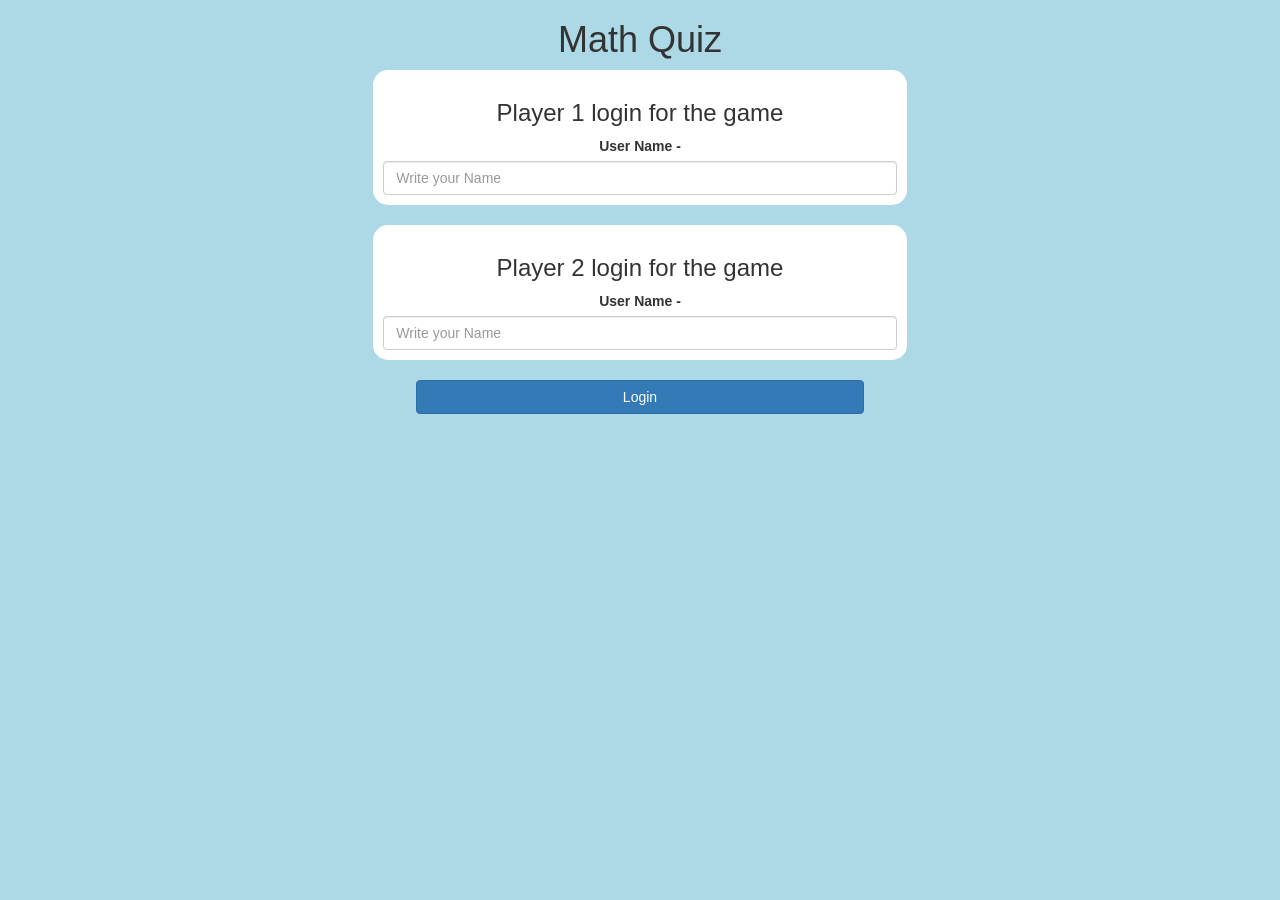
<file: index.html>
<html>

<head>
	<title>Guess The Word</title>

	<meta name="viewport" content="width=device-width, initial-scale=1">
	<link rel="stylesheet" href="https://maxcdn.bootstrapcdn.com/bootstrap/3.4.0/css/bootstrap.min.css">
	<script src="https://ajax.googleapis.com/ajax/libs/jquery/3.4.1/jquery.min.js"></script>
	<script src="https://maxcdn.bootstrapcdn.com/bootstrap/3.4.0/js/bootstrap.min.js"></script>

	<link rel="stylesheet" type="text/css" href="1stpage.css">

	<script src="1stpage.js"></script>
</head>

<body>
	<center>
		<h1>Math Quiz</h1>
		<div class="col-lg-5 col-sm-8 col-xs-11 login_div1">
			<h3>Player 1 login for the game</h3>
			<label>User Name - </label>
			<input type="text" id="player1_name_input" class="form-control" placeholder="Write your Name">
		</div>
		<br>
		<div class="col-lg-5 col-sm-8 col-xs-11 login_div2">
			<h3>Player 2 login for the game</h3>
			<label>User Name - </label>
			<input type="text" id="player2_name_input" class="form-control" placeholder="Write your Name">
		</div>
		<br>
		<button style="width: 35%" class="btn btn-primary" onclick="adduser()">Login</button>
	</center>
</body>

</html>
</file>
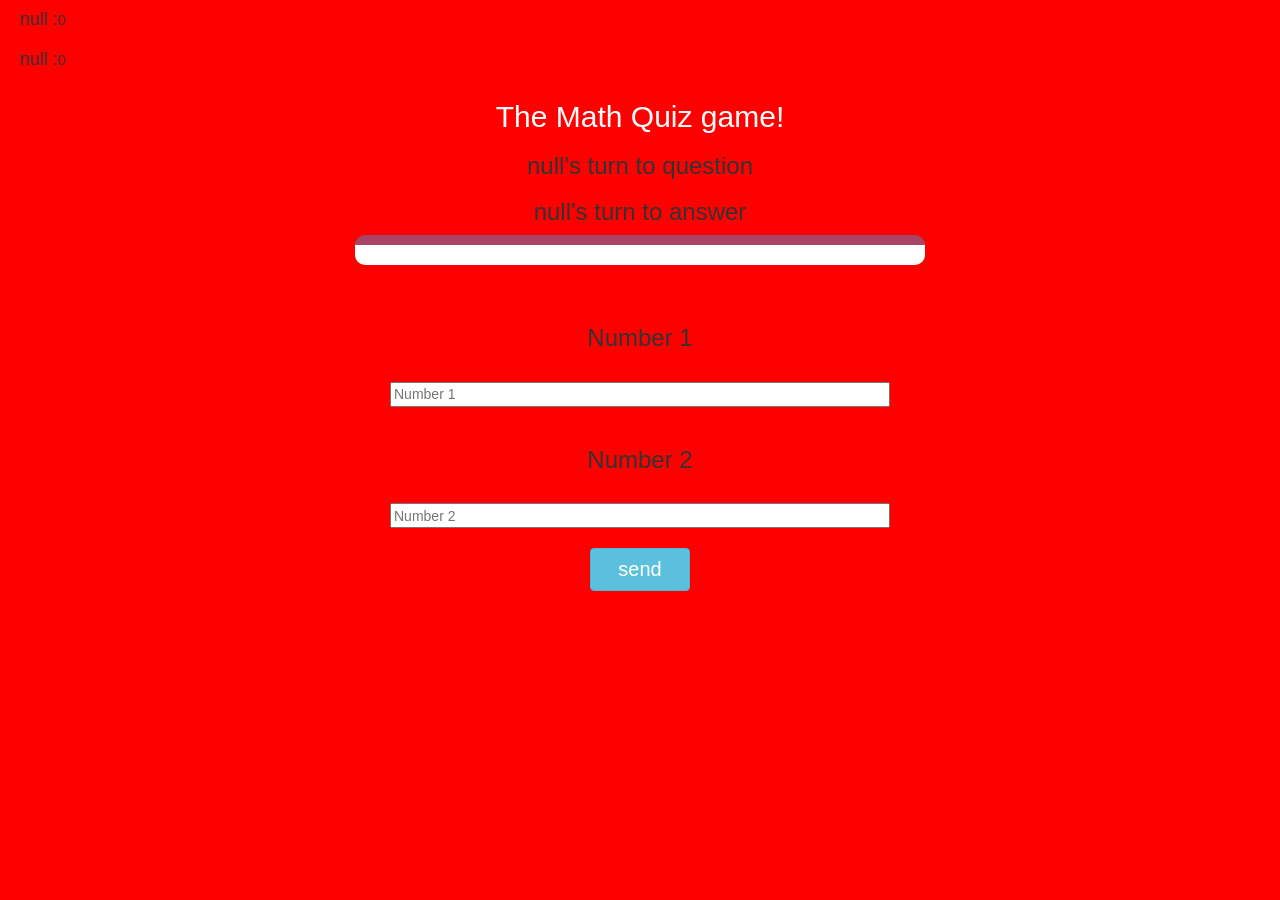
<file: 2ndpage.html>
<html>

<head>
	<title>Guess The Word</title>

	<meta name="viewport" content="width=device-width, initial-scale=1">
	<link rel="stylesheet" href="https://maxcdn.bootstrapcdn.com/bootstrap/3.4.0/css/bootstrap.min.css">
	<script src="https://ajax.googleapis.com/ajax/libs/jquery/3.4.1/jquery.min.js"></script>
	<script src="https://maxcdn.bootstrapcdn.com/bootstrap/3.4.0/js/bootstrap.min.js"></script>

	<link rel="stylesheet" type="text/css" href="1stpage.css">
</head>

<body id="bosy">

	<h4 id="player1_name"></h4><span id="player1_score"></span>
	<br>
	<h4 id="player2_name"></h4><span id="player2_score"></span>

	<div class="container">
		<center>
			<h2 style="color: white;">The Math Quiz game!</h2>
			<h3 id="player_question"></h3>
			<h3 id="player_answer"></h3>
			<div id="output" class="col-lg-6"></div>
			<br>
			<br>
			<h3>Number 1</h3><br>
			<input id="input_1" type="number" placeholder="Number 1" style="width: 500px; height: 25px;"><br><br>
			<h3>Number 2</h3><br>
			<input id="input_2" type="number" placeholder="Number 2" style="width: 500px; height: 25px;"><br><br>
			<button id="btn_1" class="btn btn-info" onclick="send()" style="width: 100px; font-size: 20px;">send</button>
		</center>
	</div>

	<script src="2ndpage.js"></script>
</body>

</html>
</file>
<file: 1stpage.css>
body
{
	background: lightblue;
}

	.login_div1 , .login_div2
	{
		background: white;
		padding: 10px;
		float: none;
		border-radius: 15px;
	}


#player1_name , #player2_name
{
	display: inline-block;
	margin-left: 20px;
}
#word
{
	width: 60%;
}
#word_display
{
	letter-spacing: 5px;
}
#output
{
background: white;
border-radius: 10px;
border-top: 10px solid #AA4465;
padding: 10px;
float: none;
text-align: left;
}

#bosy {

	background-color: red;
}
</file>
